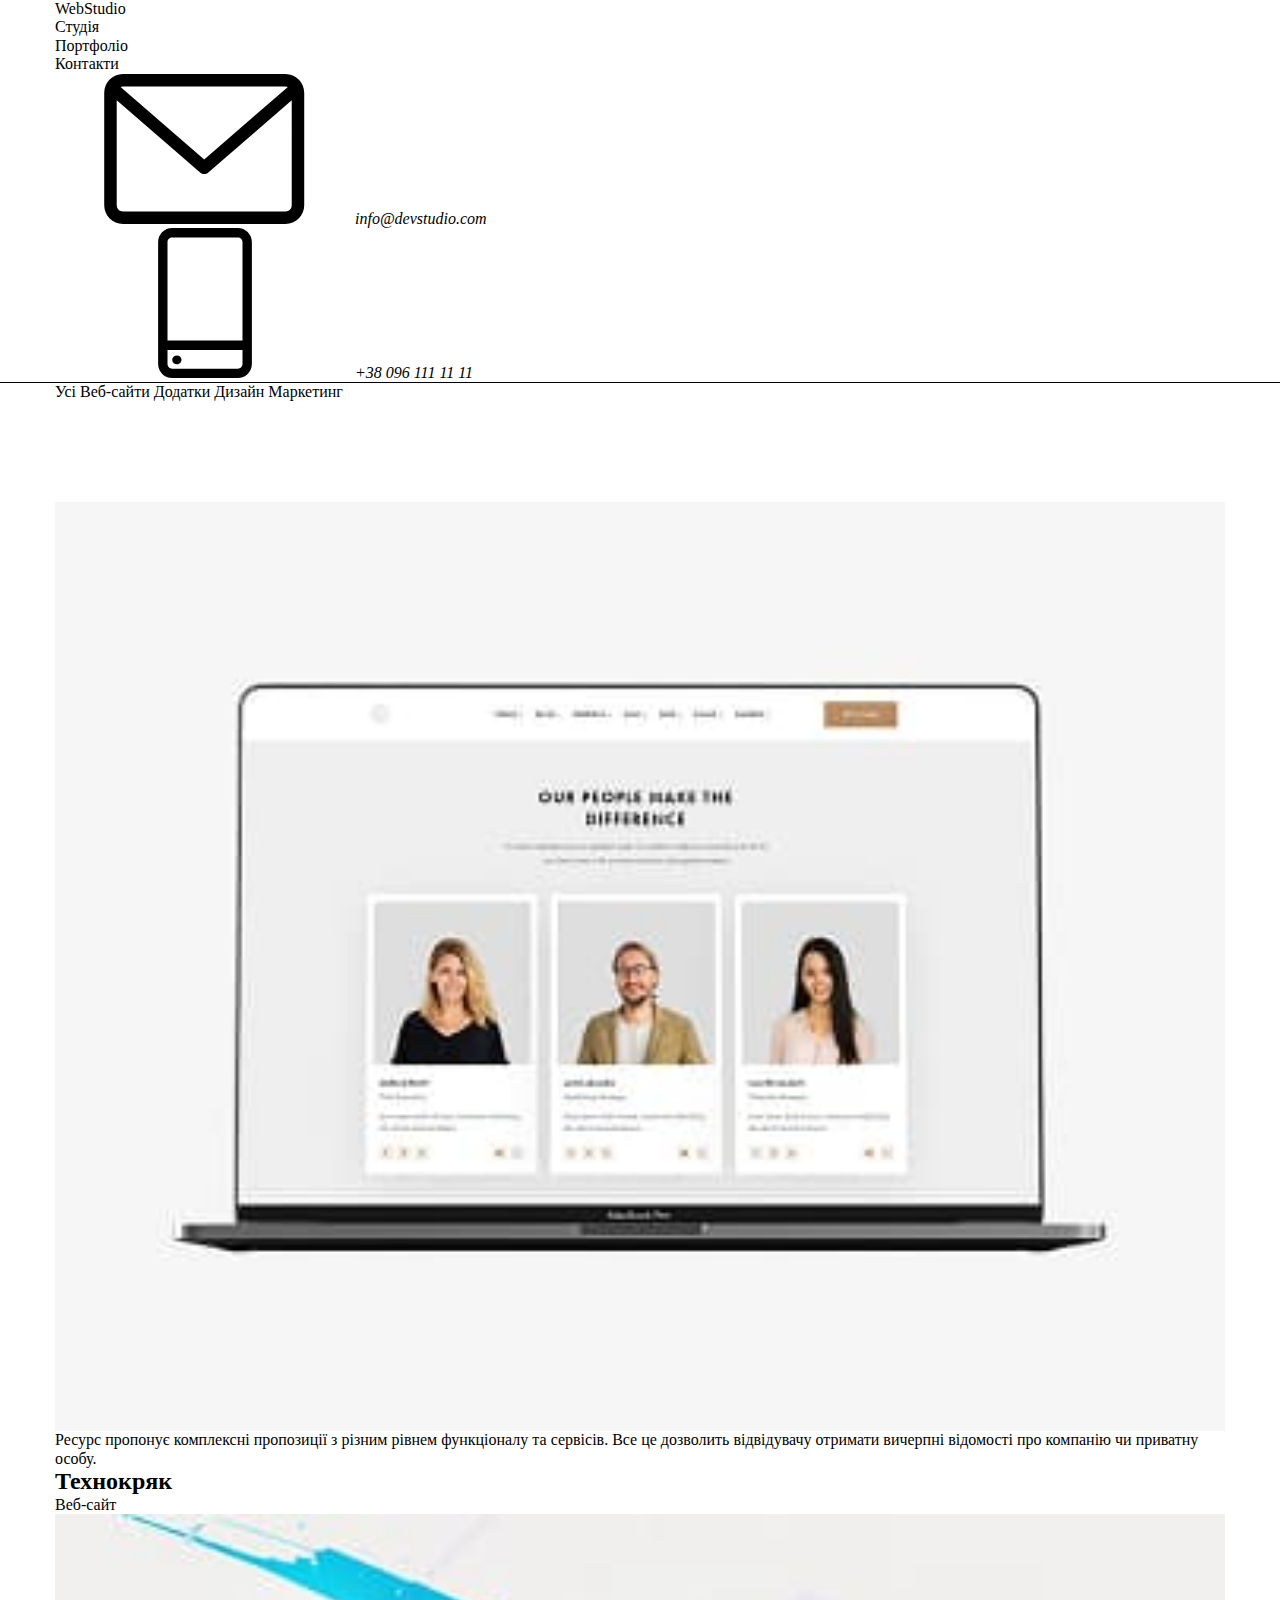
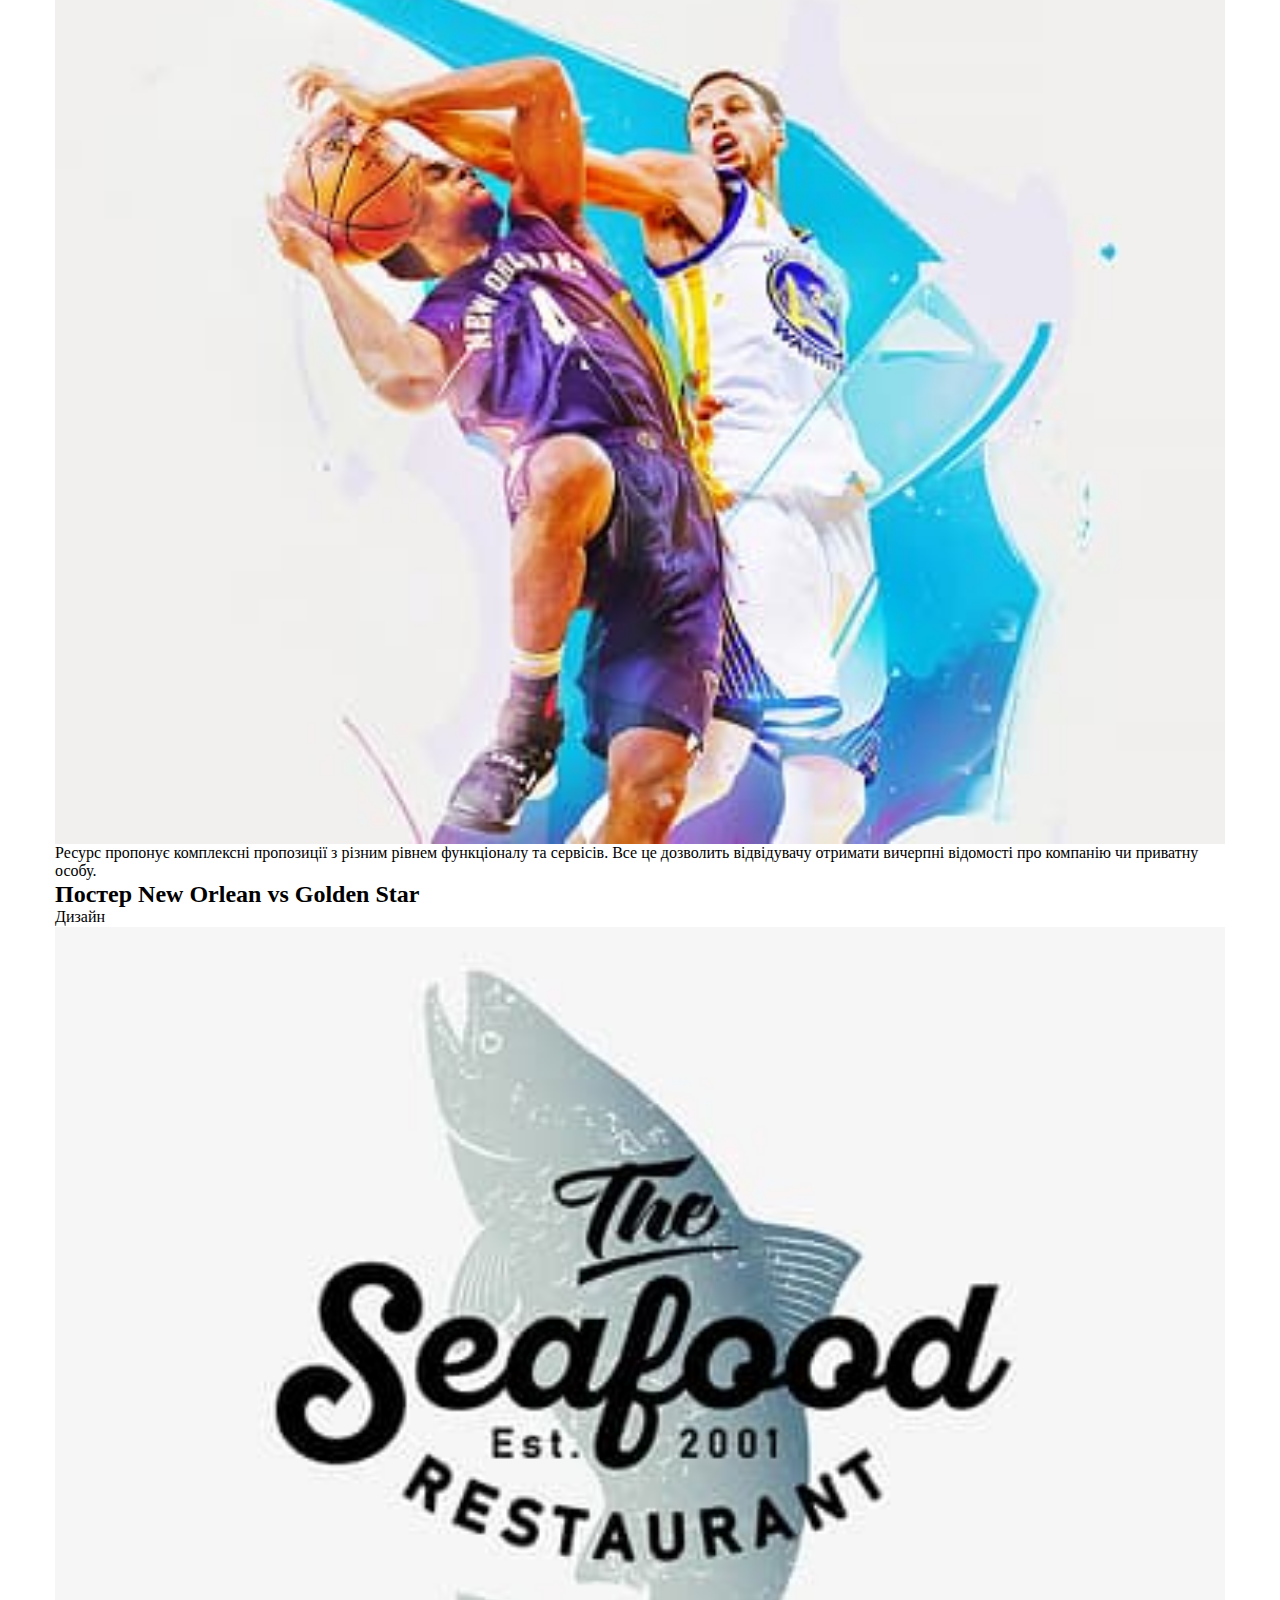
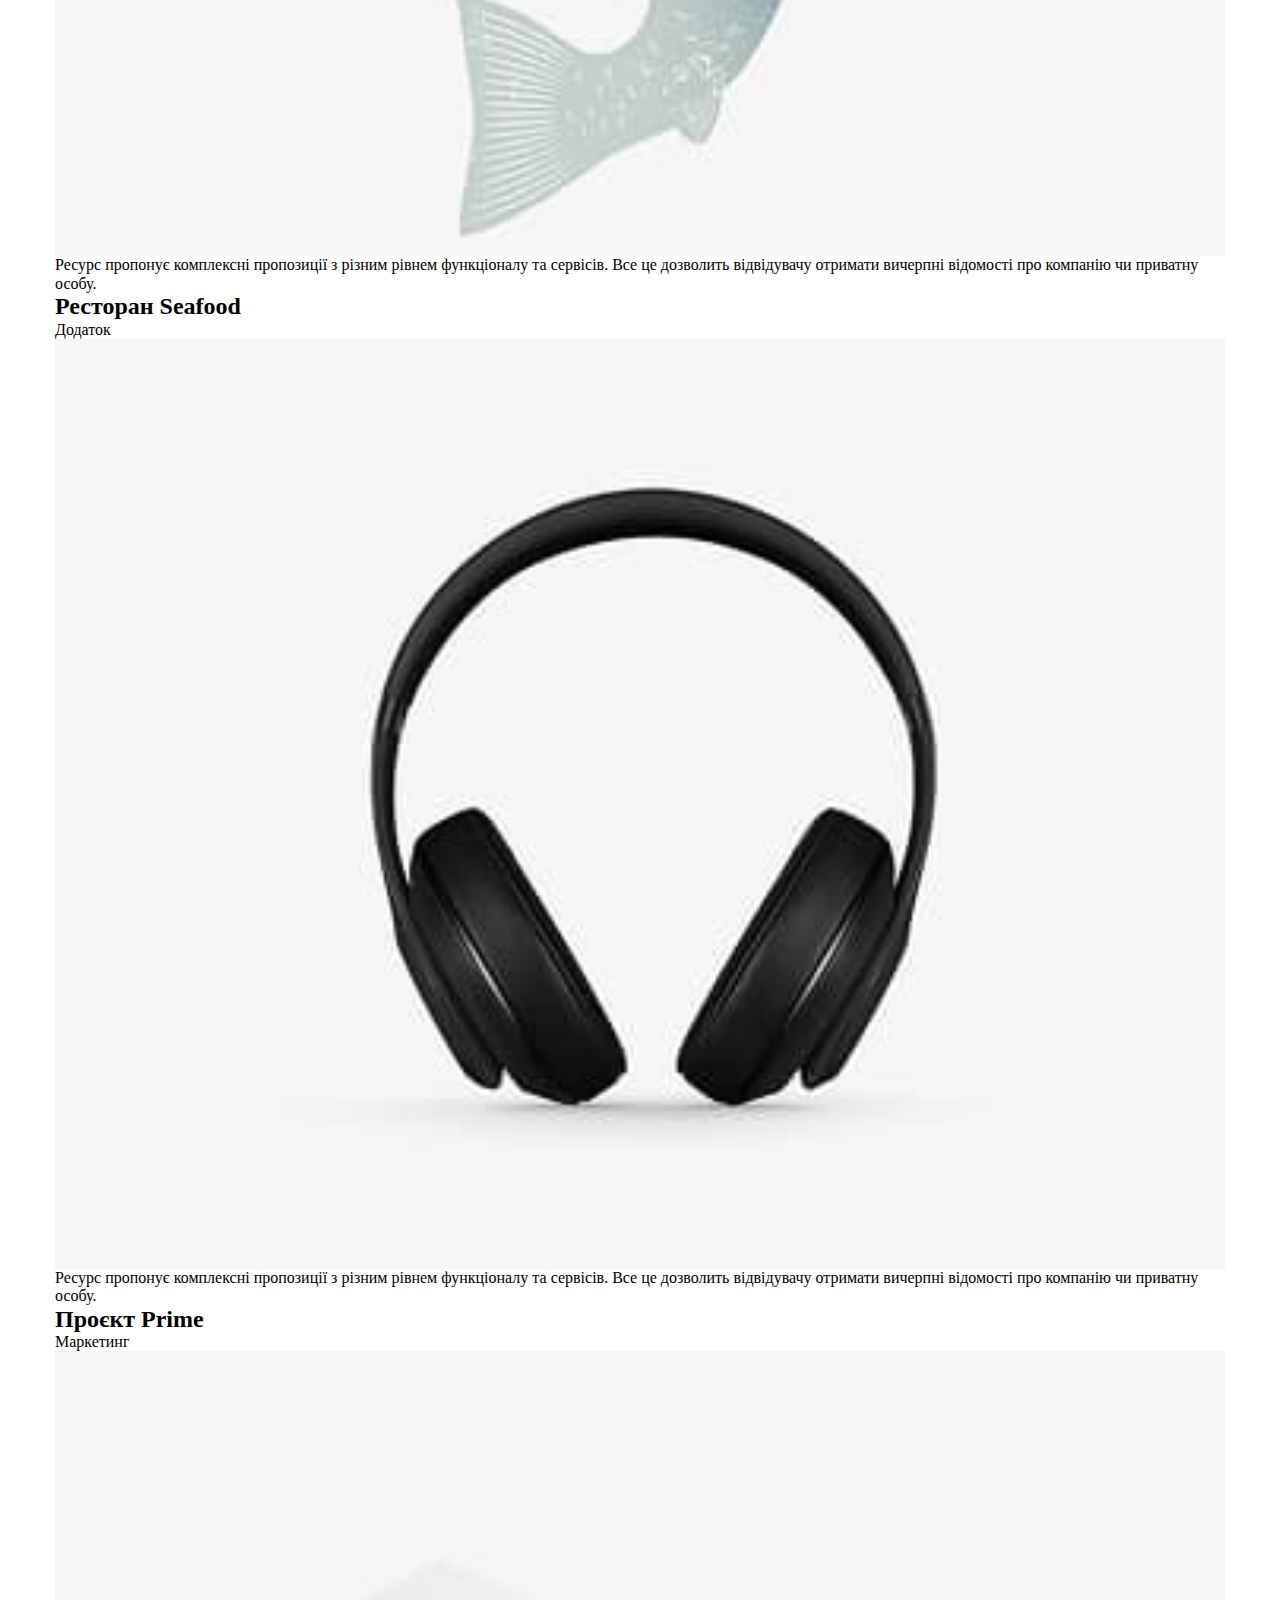
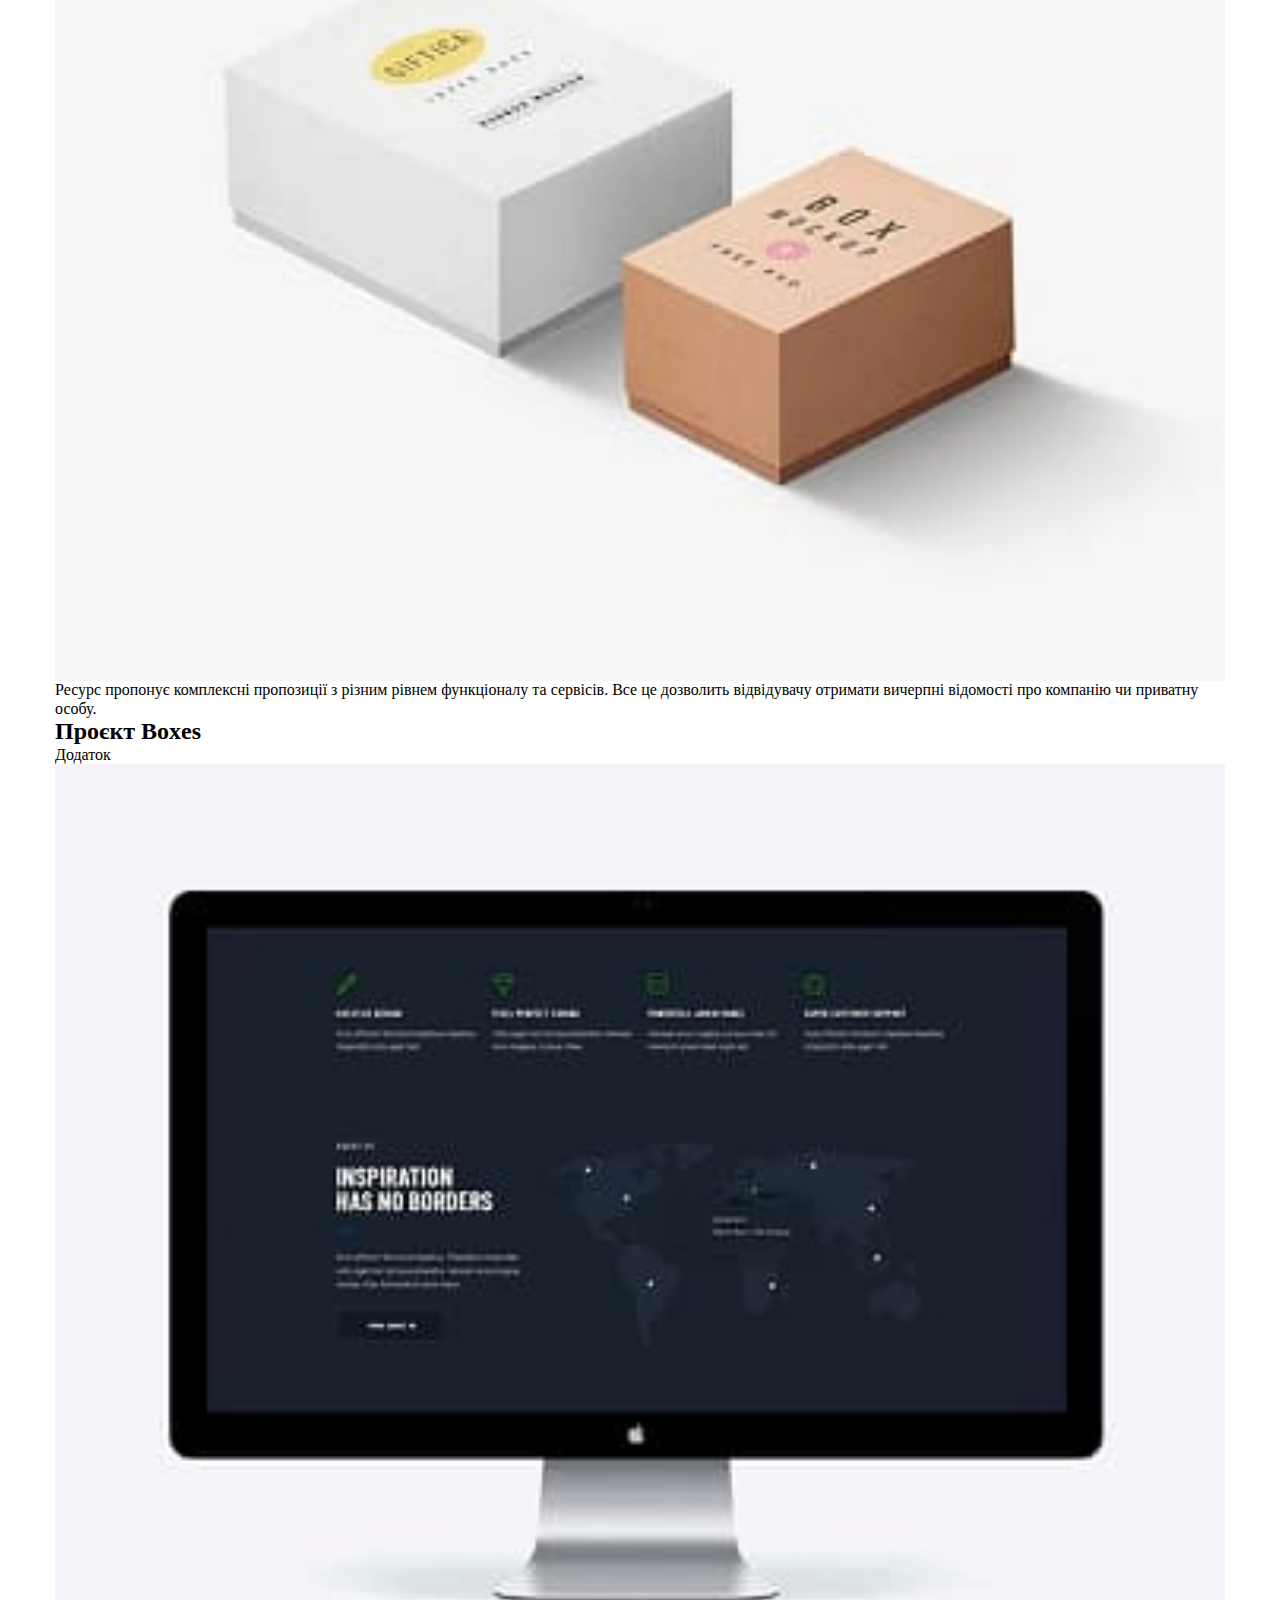
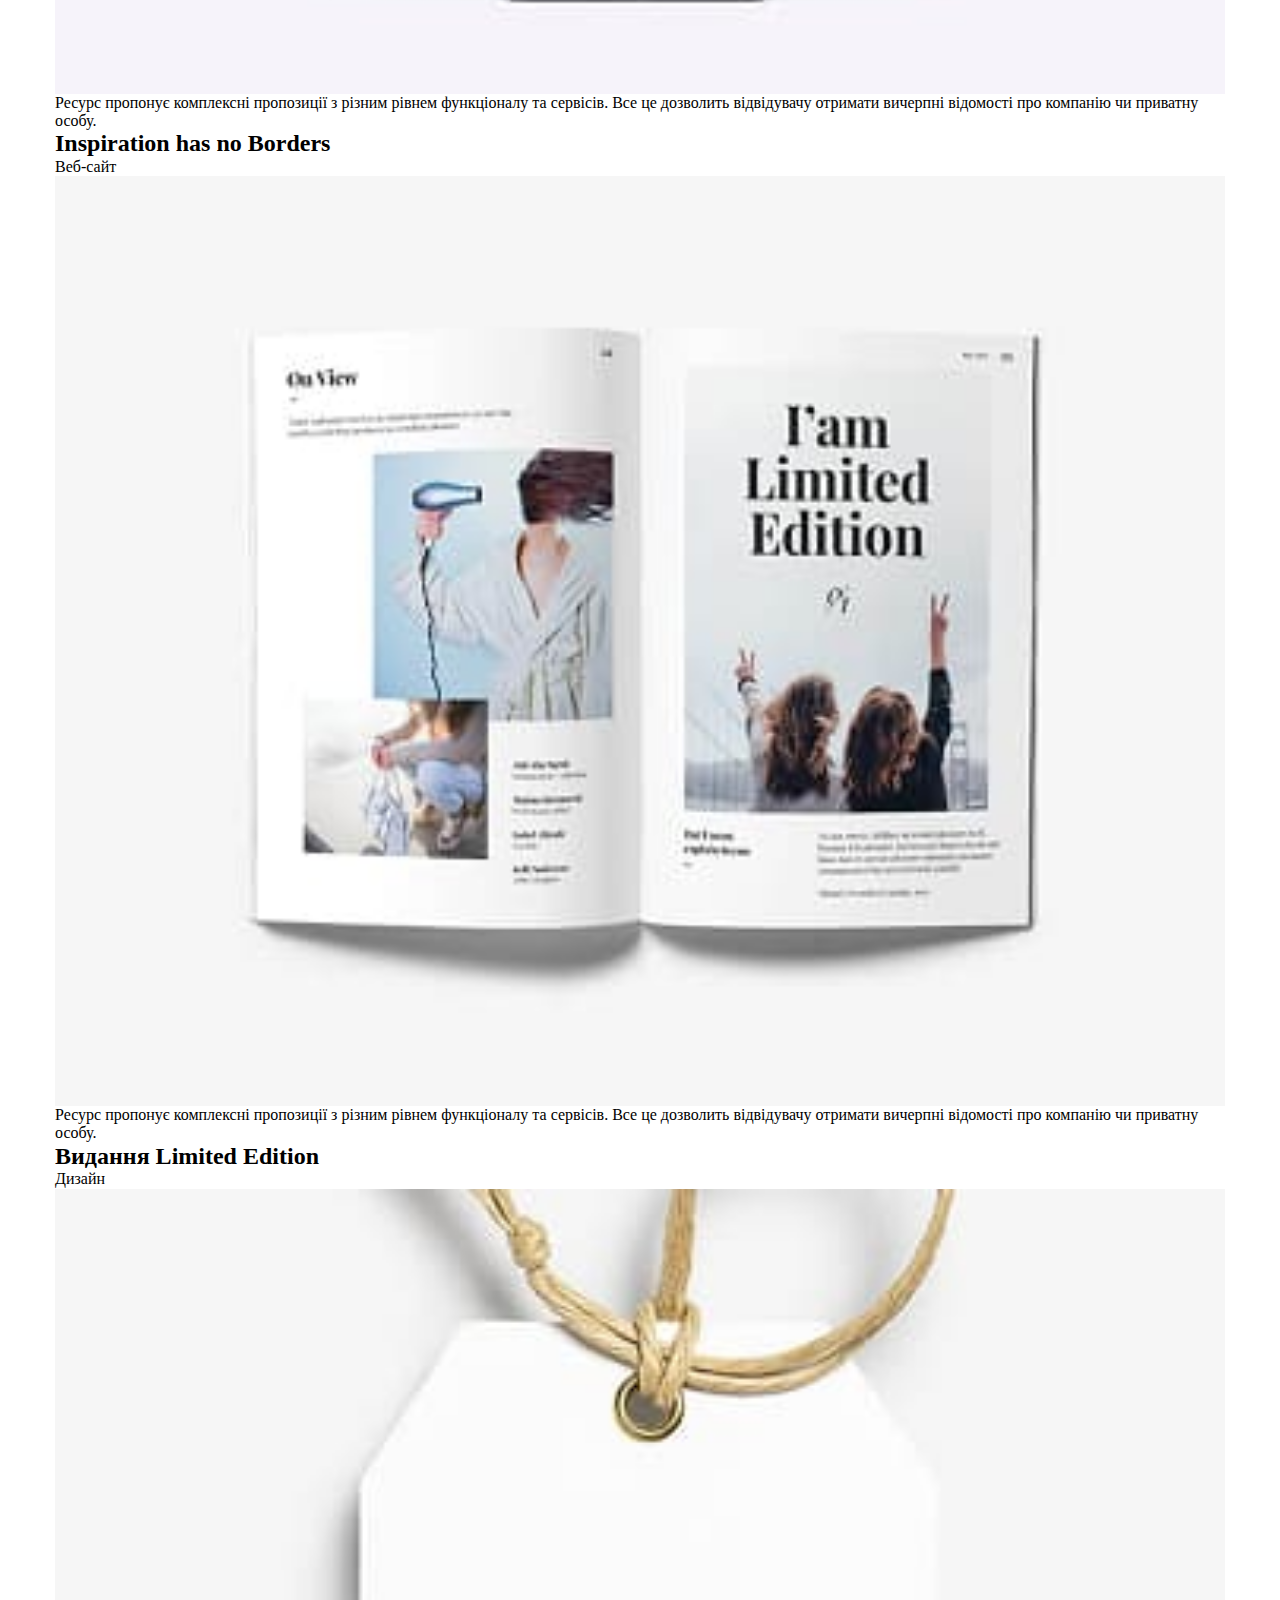
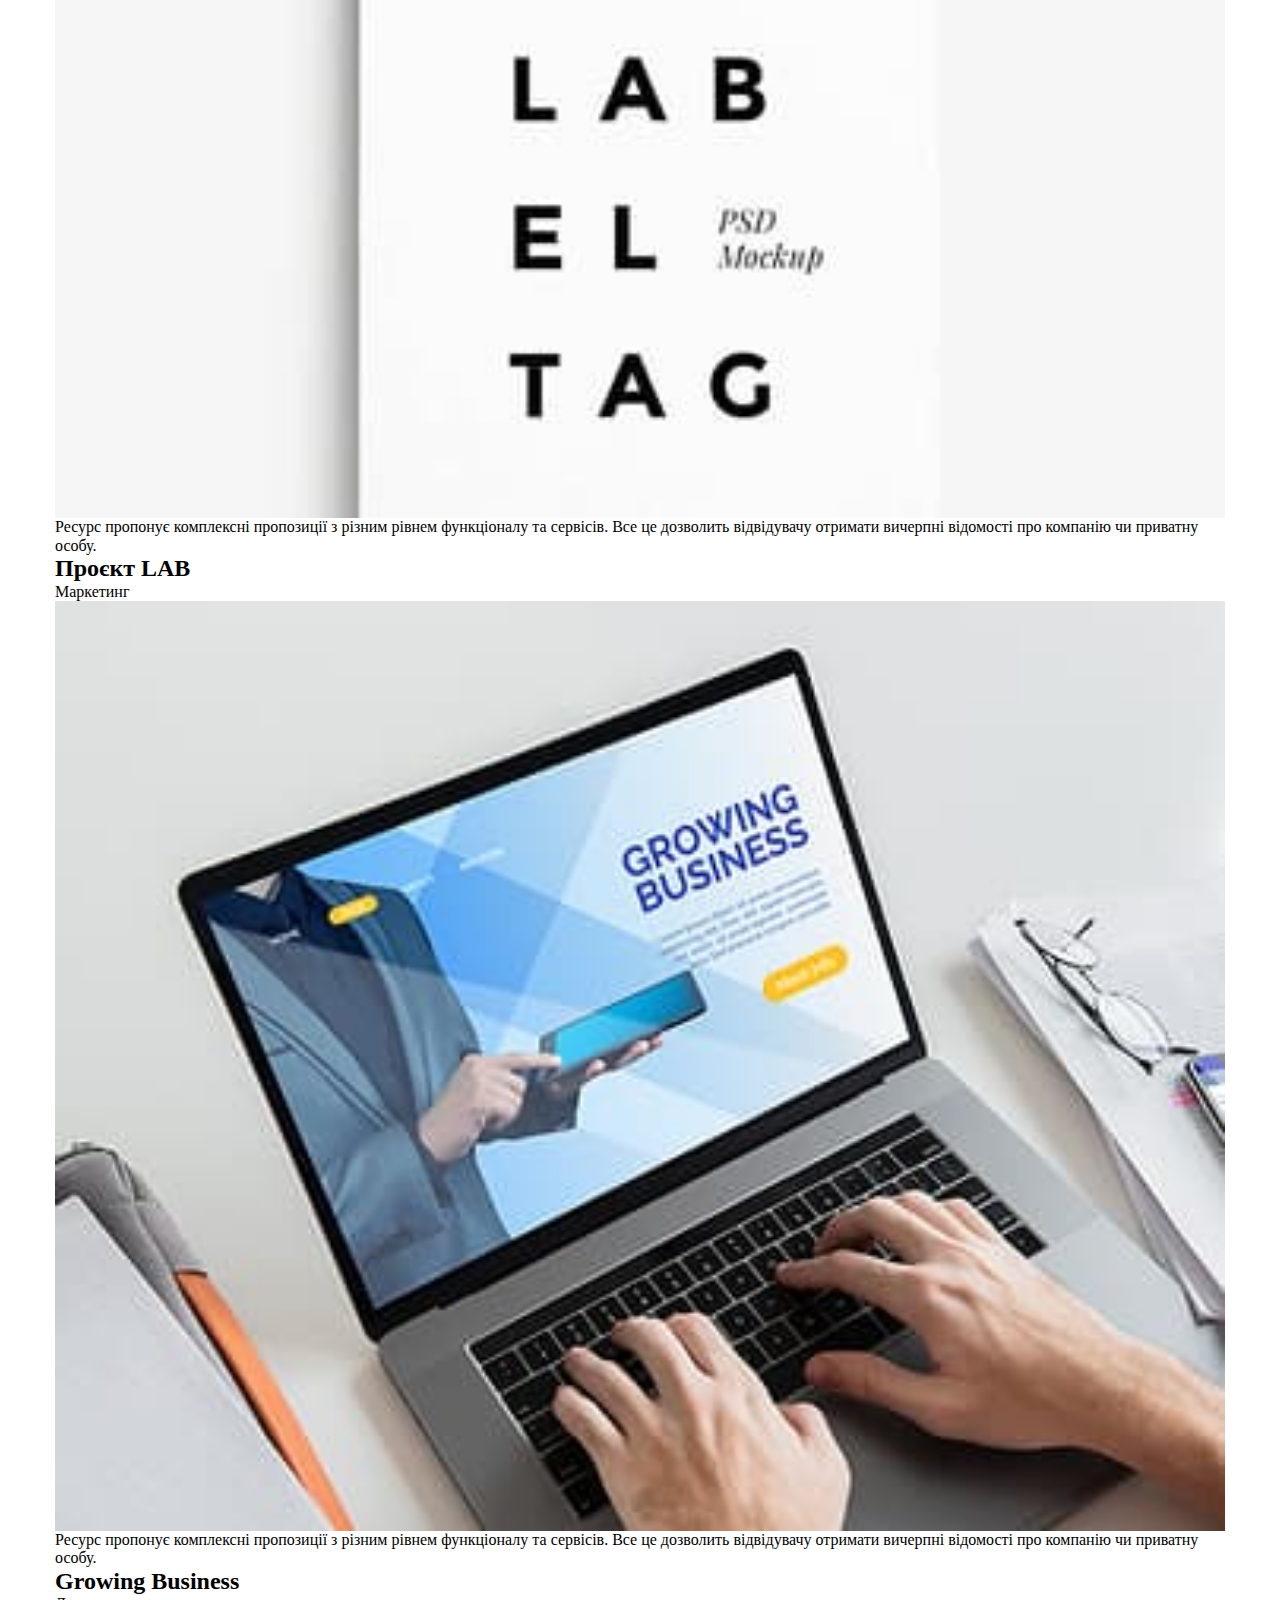
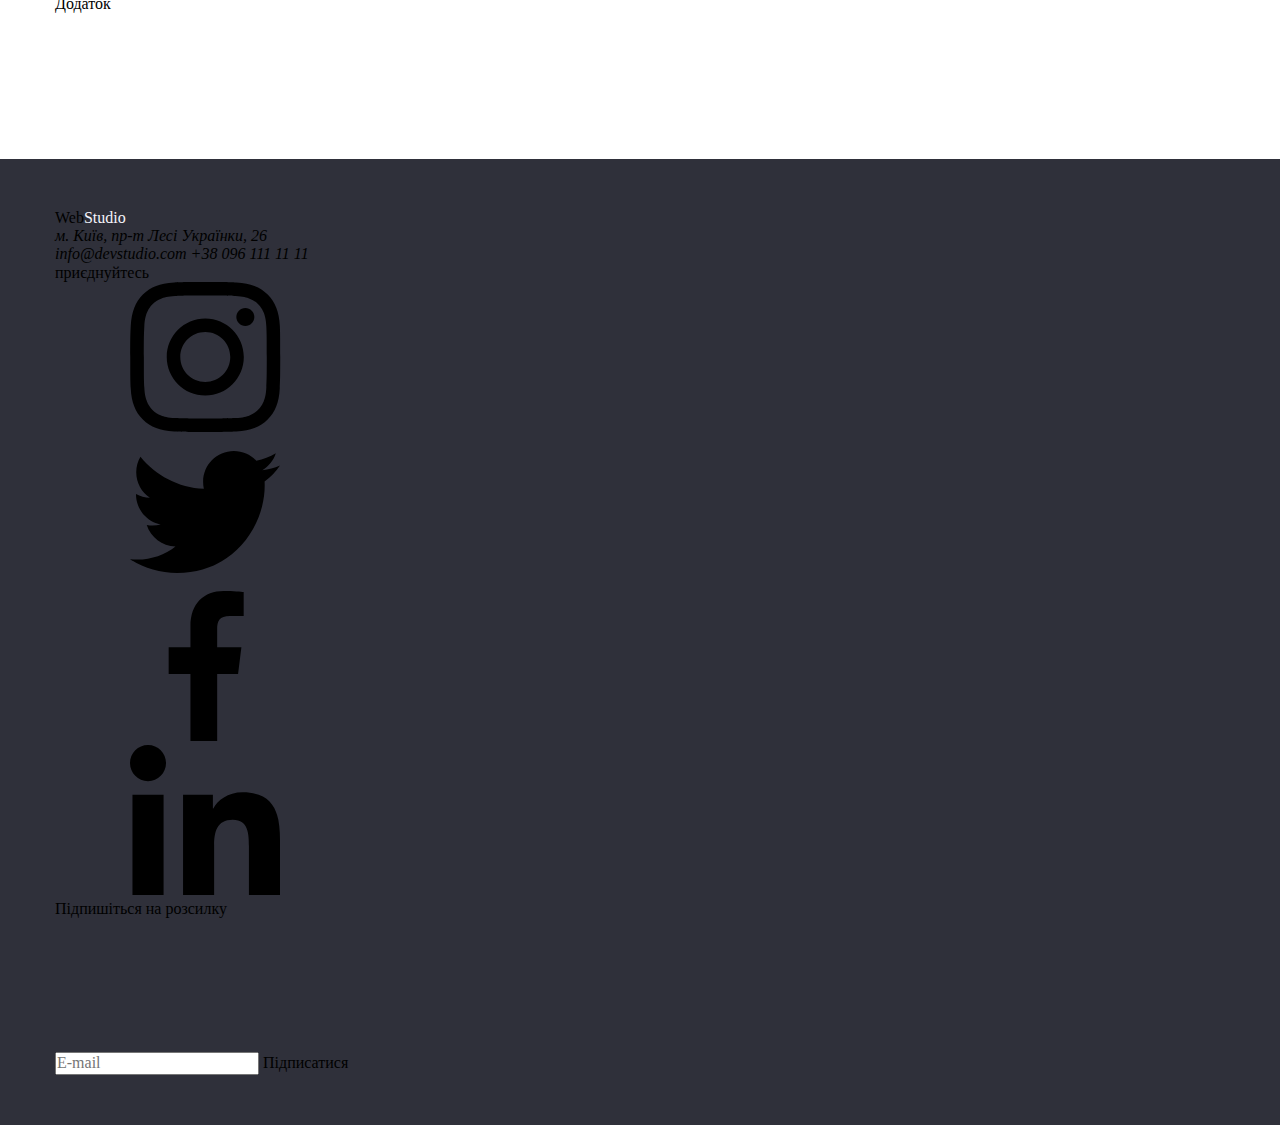
<file: webstudio2.html>
<!DOCTYPE html>
<html lang="en">

<head>
  <meta charset="UTF-8">
  <meta name="viewport" content="width=device-width, initial-scale=1.0">
  <title>Document</title>
  <link rel="stylesheet" href="./style/main.min.css">
  <link rel="stylesheet" href="./normalise.css">
  <link rel="stylesheet" href="./FlexBox.css">
  <link rel="preconnect" href="https://fonts.googleapis.com" />
  <link rel="preconnect" href="https://fonts.gstatic.com" crossorigin />
  <link
    href="https://fonts.googleapis.com/css2?family=Raleway:ital,wght@0,100..900;1,100..900&family=Roboto:ital,wght@0,100..900;1,100..900&display=swap"
    rel="stylesheet" />
</head>

<body>
  <header class="header">
    <div class="container header-container">
      <p class="webstudio">
        <span class="web">Web</span><span class="studio">Studio</span>
      </p>
      <nav class="header-nav">
        <ul class="header-list">
          <li class="header-item">
            <a class="header-link" target="_blank" href="./index.html">Студія</a>
          </li>
          <li class="header-item">
            <a class="header-link" target="_blank" href="./webstudio2.html">Портфоліо</a>
          </li>
          <li class="header-item">
            <a class="header-link" target="_blank" href="">Контакти</a>
          </li>
        </ul>
      </nav>
      <address class="header-address">
        <ul class="header-address-list">
          <li class="header-address-item">
            <a class="header-address-link" href="mailto:info@devstudio.com"><svg class="header-icon">
                <use href="./img/symbol-defs.svg#icon-envelope"></use>
              </svg>info@devstudio.com</a>
          </li>
          <li class="header-address-item">
            <a class="header-address-link" href="tel:+38 096 111 11 11"><svg class="header-icon2">
                <use href="./img/symbol-defs.svg#icon-smartphone"></use>
              </svg>+38 096 111 11 11</a>
          </li>
        </ul>
      </address>
    </div>
  </header>
  <main>
    <section class="buttons">
      <div class="container">
        <ul class="buttons-list">
          <l1 class="buttons-item">
            <button class="buttons-button">Усі</button>
          </l1>
          <l1 class="buttons-item">
            <button class="buttons-button">Веб-сайти</button>
          </l1>
          <l1 class="buttons-item">
            <button class="buttons-button">Додатки</button>
          </l1>
          <l1 class="buttons-item">
            <button class="buttons-button">Дизайн</button>
          </l1>
          <l1 class="buttons-item">
            <button class="buttons-button">Маркетинг</button>
          </l1>
        </ul>
      </div>
      <section class="sites">
        <div class="container">
          <ul class="sites-list">
            <li class="sites-item">
              <div class="sites-box">
                <img class="sites-img" src="./img/laptop.jpg" alt="laptop">
                <p class="sites-overlay">
                  Ресурс пропонує комплексні пропозиції з різним рівнем функціоналу та
                  сервісів. Все це дозволить відвідувачу отримати вичерпні відомості
                  про компанію чи приватну особу.
                </p>
              </div>

              <h2 class="sites-little">Технокряк</h2>
              <p class="sites-text">Веб-сайт</p>
            </li>
            <li class="sites-item">
                            <div class="sites-box">
                <img class="sites-img" src="./img/basketball.jpg" alt="basketball">
                <p class="sites-overlay">
                  Ресурс пропонує комплексні пропозиції з різним рівнем функціоналу та
                  сервісів. Все це дозволить відвідувачу отримати вичерпні відомості
                  про компанію чи приватну особу.
                </p>
              </div>
              <h2 class="sites-little">Постер New Orlean vs Golden Star</h2>
              <p class="sites-text">Дизайн</p>
            </li>
            <li class="sites-item">
                            <div class="sites-box">
                <img class="sites-img" src="./img/seafood.jpg" alt="seafood">
                <p class="sites-overlay">
                  Ресурс пропонує комплексні пропозиції з різним рівнем функціоналу та
                  сервісів. Все це дозволить відвідувачу отримати вичерпні відомості
                  про компанію чи приватну особу.
                </p>
              </div>
              <h2 class="sites-little">Ресторан Seafood</h2>
              <p class="sites-text">Додаток</p>
            </li>
            <li class="sites-item">
                            <div class="sites-box">
                <img class="sites-img" src="./img/headpgones.jpg" alt="headphones">
                <p class="sites-overlay">
                  Ресурс пропонує комплексні пропозиції з різним рівнем функціоналу та
                  сервісів. Все це дозволить відвідувачу отримати вичерпні відомості
                  про компанію чи приватну особу.
                </p>
              </div>
              <h2 class="sites-little">Проєкт Prime</h2>
              <p class="sites-text">Маркетинг</p>
            </li>
            <li class="sites-item">
                            <div class="sites-box">
                <img class="sites-img" src="./img/boxes.jpg" alt="boxes">
                <p class="sites-overlay">
                  Ресурс пропонує комплексні пропозиції з різним рівнем функціоналу та
                  сервісів. Все це дозволить відвідувачу отримати вичерпні відомості
                  про компанію чи приватну особу.
                </p>
              </div>
              <h2 class="sites-little">Проєкт Boxes</h2>
              <p class="sites-text">Додаток</p>
            </li>
            <li class="sites-item">
                            <div class="sites-box">
                <img class="sites-img" src="./img/monitor.jpg" alt="monitor">
                <p class="sites-overlay">
                  Ресурс пропонує комплексні пропозиції з різним рівнем функціоналу та
                  сервісів. Все це дозволить відвідувачу отримати вичерпні відомості
                  про компанію чи приватну особу.
                </p>
              </div>
              <h2 class="sites-little">Inspiration has no Borders</h2>
              <p class="sites-text">Веб-сайт</p>
            </li>
            <li class="sites-item">
                            <div class="sites-box">
                <img class="sites-img" src="./img/book.jpg" alt="book">
                <p class="sites-overlay">
                  Ресурс пропонує комплексні пропозиції з різним рівнем функціоналу та
                  сервісів. Все це дозволить відвідувачу отримати вичерпні відомості
                  про компанію чи приватну особу.
                </p>
              </div>
              <h2 class="sites-little">Видання Limited Edition</h2>
              <p class="sites-text">Дизайн</p>
            </li>
            <li class="sites-item">
                            <div class="sites-box">
                <img class="sites-img" src="./img/tag.jpg" alt="tag">
                <p class="sites-overlay">
                  Ресурс пропонує комплексні пропозиції з різним рівнем функціоналу та
                  сервісів. Все це дозволить відвідувачу отримати вичерпні відомості
                  про компанію чи приватну особу.
                </p>
              </div>
              <h2 class="sites-little">Проєкт LAB</h2>
              <p class="sites-text">Маркетинг</p>
            </li>
            <li class="sites-item">
                            <div class="sites-box">
                <img class="sites-img" src="./img/laptophands.jpg" alt="laptop with hands">
                <p class="sites-overlay">
                  Ресурс пропонує комплексні пропозиції з різним рівнем функціоналу та
                  сервісів. Все це дозволить відвідувачу отримати вичерпні відомості
                  про компанію чи приватну особу.
                </p>
              </div>
              <h2 class="sites-little">Growing Business</h2>
              <p class="sites-text">Додаток</p>
            </li>
          </ul>
        </div>
      </section>
  </main>
  <footer class="footer">
    <div class=" container container-footer ">
      <div>
        <p class="webstudio2">
          <span class="web">Web</span><span class="studio1">Studio</span>
        </p>
        <address class="footer-address">
          <p class="footer-address-text">м. Київ, пр-т Лесі Українки, 26</p>
          <a class="footer-address-link" href="mailto:info@devstudio.com">info@devstudio.com</a>
          <a class="footer-address-link" href="tel:+38 096 111 11 11">+38 096 111 11 11</a>
        </address>
      </div>

      <div class="footer-icons-list">
        <p class="footer-text">приєднуйтесь</p>
        <ul class="footer-list">
          <li class="border-footer">
            <svg class="footer-icon">
              <use href="./img/symbol-defs.svg#icon-instagram"></use>
            </svg>
          </li>

          <li class="border-footer">
            <svg class="footer-icon">
              <use href="./img/symbol-defs.svg#icon-twitter"></use>
            </svg>
          </li>

          <li class="border-footer">
            <svg class="footer-icon">
              <use href="./img/symbol-defs.svg#icon-facebook"></use>
            </svg>
          </li>

          <li class="border-footer">
            <svg class="footer-icon">
              <use href="./img/symbol-defs.svg#icon-linkedin"></use>
            </svg>
          </li>
      </div>
      <div class="footer-div">
        <p class="footer-text">Підпишіться на розсилку</p>
        <div class="mini-div">
          <form class="footer-form">
            <input minlength="8" placeholder="E-mail" required class="footer-input" type="email">
            <button class="footer-btn" type="submit">Підписатися <svg class="footer-svg">
                <use href="./img/symbol-defs.svg#icon-paper-airplane"></use>
              </svg>
            </button>
          </form>
        </div>
      </div>
    </div>
  </footer>
  </main>
</body>

</html>
</file>
<file: normalise.css>
html {
  line-height: 1.15; /* 1 */
  -webkit-text-size-adjust: 100%; /* 2 */
}

/* Sections
   ========================================================================== */

/**
 * Remove the margin in all browsers.
 */

body {
  margin: 0;
}

/**
 * Render the `main` element consistently in IE.
 */

main {
  display: block;
}

/**
 * Correct the font size and margin on `h1` elements within `section` and
 * `article` contexts in Chrome, Firefox, and Safari.
 */

h1 {
  font-size: 2em;
  margin: 0.67em 0;
}

/* Grouping content
   ========================================================================== */

/**
 * 1. Add the correct box sizing in Firefox.
 * 2. Show the overflow in Edge and IE.
 */

hr {
  box-sizing: content-box; /* 1 */
  height: 0; /* 1 */
  overflow: visible; /* 2 */
}

/**
 * 1. Correct the inheritance and scaling of font size in all browsers.
 * 2. Correct the odd `em` font sizing in all browsers.
 */

pre {
  font-family: monospace, monospace; /* 1 */
  font-size: 1em; /* 2 */
}

/* Text-level semantics
   ========================================================================== */

/**
 * Remove the gray background on active links in IE 10.
 */

a {
  background-color: transparent;
}

/**
 * 1. Remove the bottom border in Chrome 57-
 * 2. Add the correct text decoration in Chrome, Edge, IE, Opera, and Safari.
 */

abbr[title] {
  border-bottom: none; /* 1 */
  text-decoration: underline; /* 2 */
  text-decoration: underline dotted; /* 2 */
}

/**
 * Add the correct font weight in Chrome, Edge, and Safari.
 */

b,
strong {
  font-weight: bolder;
}

/**
 * 1. Correct the inheritance and scaling of font size in all browsers.
 * 2. Correct the odd `em` font sizing in all browsers.
 */

code,
kbd,
samp {
  font-family: monospace, monospace; /* 1 */
  font-size: 1em; /* 2 */
}

/**
 * Add the correct font size in all browsers.
 */

small {
  font-size: 80%;
}

/**
 * Prevent `sub` and `sup` elements from affecting the line height in
 * all browsers.
 */

sub,
sup {
  font-size: 75%;
  line-height: 0;
  position: relative;
  vertical-align: baseline;
}

sub {
  bottom: -0.25em;
}

sup {
  top: -0.5em;
}

/* Embedded content
   ========================================================================== */

/**
 * Remove the border on images inside links in IE 10.
 */

img {
  border-style: none;
}

/* Forms
   ========================================================================== */

/**
 * 1. Change the font styles in all browsers.
 * 2. Remove the margin in Firefox and Safari.
 */

button,
input,
optgroup,
select,
textarea {
  font-family: inherit; /* 1 */
  font-size: 100%; /* 1 */
  line-height: 1.15; /* 1 */
  margin: 0; /* 2 */
}

/**
 * Show the overflow in IE.
 * 1. Show the overflow in Edge.
 */

button,
input { /* 1 */
  overflow: visible;
}

/**
 * Remove the inheritance of text transform in Edge, Firefox, and IE.
 * 1. Remove the inheritance of text transform in Firefox.
 */

button,
select { /* 1 */
  text-transform: none;
}

/**
 * Correct the inability to style clickable types in iOS and Safari.
 */

button,
[type="button"],
[type="reset"],
[type="submit"] {
  -webkit-appearance: button;
}

/**
 * Remove the inner border and padding in Firefox.
 */

button::-moz-focus-inner,
[type="button"]::-moz-focus-inner,
[type="reset"]::-moz-focus-inner,
[type="submit"]::-moz-focus-inner {
  border-style: none;
  padding: 0;
}

/**
 * Restore the focus styles unset by the previous rule.
 */

button:-moz-focusring,
[type="button"]:-moz-focusring,
[type="reset"]:-moz-focusring,
[type="submit"]:-moz-focusring {
  outline: 1px dotted ButtonText;
}

/**
 * Correct the padding in Firefox.
 */

fieldset {
  padding: 0.35em 0.75em 0.625em;
}

/**
 * 1. Correct the text wrapping in Edge and IE.
 * 2. Correct the color inheritance from `fieldset` elements in IE.
 * 3. Remove the padding so developers are not caught out when they zero out
 *    `fieldset` elements in all browsers.
 */

legend {
  box-sizing: border-box; /* 1 */
  color: inherit; /* 2 */
  display: table; /* 1 */
  max-width: 100%; /* 1 */
  padding: 0; /* 3 */
  white-space: normal; /* 1 */
}

/**
 * Add the correct vertical alignment in Chrome, Firefox, and Opera.
 */

progress {
  vertical-align: baseline;
}

/**
 * Remove the default vertical scrollbar in IE 10+.
 */

textarea {
  overflow: auto;
}

/**
 * 1. Add the correct box sizing in IE 10.
 * 2. Remove the padding in IE 10.
 */

[type="checkbox"],
[type="radio"] {
  box-sizing: border-box; /* 1 */
  padding: 0; /* 2 */
}

/**
 * Correct the cursor style of increment and decrement buttons in Chrome.
 */

[type="number"]::-webkit-inner-spin-button,
[type="number"]::-webkit-outer-spin-button {
  height: auto;
}

/**
 * 1. Correct the odd appearance in Chrome and Safari.
 * 2. Correct the outline style in Safari.
 */

[type="search"] {
  -webkit-appearance: textfield; /* 1 */
  outline-offset: -2px; /* 2 */
}

/**
 * Remove the inner padding in Chrome and Safari on macOS.
 */

[type="search"]::-webkit-search-decoration {
  -webkit-appearance: none;
}

/**
 * 1. Correct the inability to style clickable types in iOS and Safari.
 * 2. Change font properties to `inherit` in Safari.
 */

::-webkit-file-upload-button {
  -webkit-appearance: button; /* 1 */
  font: inherit; /* 2 */
}

/* Interactive
   ========================================================================== */

/*
 * Add the correct display in Edge, IE 10+, and Firefox.
 */

details {
  display: block;
}

/*
 * Add the correct display in all browsers.
 */

summary {
  display: list-item;
}

/* Misc
   ========================================================================== */

/**
 * Add the correct display in IE 10+.
 */

template {
  display: none;
}

/**
 * Add the correct display in IE 10.
 */

[hidden] {
  display: none;
}
</file>
<file: FlexBox.css>

</file>
<file: style/main.min.css>
*{margin:0;padding:0;box-sizing:border-box}ul,ol{list-style:none;margin:0px;padding:0px}a{text-decoration:none;color:inherit}button{border:none;background:none;cursor:pointer;font:inherit}img{display:block;max-width:100%;width:100%;height:auto}ul,ol{margin:0px;padding:0px;list-style:none}.container{width:1200px;padding-left:15px;padding-right:15px;margin-left:auto;margin-right:auto}.html{scroll-behavior:smooth}.webstudio{margin-right:auto}.studio1{color:#f5f4fa}.animate__animated{display:inline-block;margin:0 .5rem;animation:headShake;animation-duration:2s}.header{border-bottom:1px solid #000}.header__container{display:flex;align-items:center;height:80px}.header__list{list-style:none;display:flex;align-items:center;gap:50px;padding-left:91px}.header__list a{font-family:"roboto";font-weight:500;font-size:14px;letter-spacing:.02em;color:#212121;text-decoration:none;background-repeat:no-repeat;background-size:cover}.header__list a:hover{color:#2196f3}.header__link{position:relative;text-decoration:none;color:#212121;padding:32px 0;display:block;transition:color 250ms cubic-bezier(0.4, 0, 0.2, 1)}.header__link::after{content:"";position:absolute;left:0;bottom:0;width:100%;height:4px;background-color:#2196f3;border-radius:2px;opacity:0;transition:opacity 250ms cubic-bezier(0.4, 0, 0.2, 1)}.header__link:hover::after{opacity:1}.header__address{font-style:normal;margin-left:auto}.header__address-list{list-style:none;display:flex;align-items:center;gap:50px}.header__address-list a{font-family:"raleway";font-weight:500;font-size:14px;letter-spacing:.02em;color:#757575}.header__address-list a:hover{color:#2196f3}.header__address-list a:hover .header__icon{fill:#2196f3}.header__address-list a:hover .header__icon2{fill:#2196f3}.header__address-link{display:flex;align-items:center;justify-content:center;transition:color 250ms cubic-bezier(0.4, 0, 0.2, 1)}.header__icon{width:16px;height:12px;fill:#757575;margin-right:10px;transition:fill 250ms cubic-bezier(0.4, 0, 0.2, 1)}.header__icon2{width:10px;height:16px;fill:#757575;margin-right:10px;transition:fill 250ms cubic-bezier(0.4, 0, 0.2, 1)}.header__text{font-family:"raleway";font-weight:700;font-size:26px;letter-spacing:.03em;color:#2196f3}.header__web{font-family:"raleway";font-weight:700;font-size:26px;letter-spacing:.03em;color:#2196f3}.header__studio{font-family:"raleway";font-weight:700;font-size:26px;letter-spacing:.03em;color:#212121}.decitions{background-image:linear-gradient(rgba(47, 48, 58, 0.4), rgba(47, 48, 58, 0.4)),url("/img/people.png");background-repeat:no-repeat;background-position:center;background-size:cover;padding-top:190px;padding-bottom:200px;display:flex;align-items:center;justify-content:center}.decitions__container{text-align:center;max-width:700px;margin:0 auto}.decitions__tytle{font-family:"raleway";font-weight:900;font-size:44px;line-height:1.36;letter-spacing:.06em;text-transform:uppercase;color:#fff;margin-bottom:40px}.decitions__button{font-family:"raleway";font-weight:700;font-size:16px;line-height:1.87;letter-spacing:.06em;text-align:center;color:#fff;width:216px;height:50px;border:none;border-radius:4px;background-color:#2196f3;box-shadow:0 4px 4px rgba(0,0,0,.15);transition:background-color 250ms cubic-bezier(0.4, 0, 0.2, 1)}.decitions__button:hover{background-color:#188ce8}.doing{padding-top:94px}.doing__littletytle{font-family:"Roboto";font-weight:700;font-size:36px;letter-spacing:.03em;text-align:center;color:#212121;margin-bottom:50px}.doing__list{display:flex;gap:30px;padding-bottom:94px}.doing__item{position:relative;width:370px;height:294px;overflow:hidden}.doing__img{width:100%;height:100%;display:block;-o-object-fit:cover;object-fit:cover}.doing__text{font-family:"roboto";font-weight:700;font-size:14px;letter-spacing:.03em;text-transform:uppercase;text-align:center;color:#fff;position:absolute;bottom:0;left:0;width:100%;height:70px;display:flex;align-items:center;justify-content:center;background:rgba(47,48,58,.8)}.details-list{list-style:none}.details-littletytle{font-family:"raleway";font-weight:700;font-size:14px;letter-spacing:.03em;text-transform:uppercase;color:#212121;font-style:bold}.details-text{font-family:"roboto";font-weight:400;font-size:14px;line-height:171%;letter-spacing:.03em;color:#757575}.details-list{list-style:none}.details-item::before{content:"";display:block;width:270px;height:120px;margin-bottom:30px;background-color:#f5f4fa;background-repeat:no-repeat;background-position:center;background-size:70px 70px;border-radius:4px}.details-item:nth-child(1)::before{background-image:url("./img/antenna.webp")}.details-item:nth-child(2)::before{background-image:url("./img/clock.webp")}.details-item:nth-child(3)::before{background-image:url("./img/diagram.webp")}.details-item:nth-child(4)::before{background-image:url("./img/astronaut.webp")}.details{padding-top:94px;padding-bottom:94px;margin-bottom:94px}.details-list{display:flex;flex-direction:row;gap:30px}.details-item{width:270px;height:98px}.team{background:#f5f4fa}.team__littletytle{font-family:"roboto";font-weight:700;font-size:36px;letter-spacing:.03em;text-align:center;color:#212121;padding-top:94px;padding-bottom:50px}.team__list{display:flex;align-items:center;gap:30px;padding-bottom:94px}.team__item{width:270px;height:428px;list-style:none;border-radius:0 0 4px 4px;background:#fff;box-shadow:0 2px 1px rgba(0,0,0,.2),0 1px 1px rgba(0,0,0,.14),0 1px 3px rgba(0,0,0,.12)}.team__img{width:270px;height:260px}.team__smallertytle{font-family:"roboto";font-weight:500;font-size:16px;letter-spacing:.03em;text-align:center;color:#212121;padding-top:30px;padding-bottom:15px}.team__text{font-family:"roboto";font-weight:400;font-size:16px;letter-spacing:.03em;text-align:center;color:#757575}.team__group-icon{display:flex;justify-content:center;gap:10px;padding-top:23px}.team__item2{width:44px;height:44px;border-radius:50%;display:flex;justify-content:center;align-items:center;transition:background-color 250ms cubic-bezier(0.4, 0, 0.2, 1)}.team__item2:hover{background-color:#2196f3}.team__item2:hover .team__icon{fill:#fff}.team__icon{width:20px;height:20px;fill:#afb1b8;transition:fill 250ms cubic-bezier(0.4, 0, 0.2, 1)}.client__container{padding-top:95px;padding-bottom:95px;display:flex;flex-direction:column;align-items:center;justify-content:center}.client__text{font-family:"roboto";font-weight:700;font-size:36px;letter-spacing:.03em;text-align:center;color:#212121;margin-bottom:50px}.client__list{display:flex;gap:30px}.client__border{width:170px;height:92px;display:flex;align-items:center;justify-content:center;border:1px solid #afb1b8;border-radius:4px;transition:border-color 250ms cubic-bezier(0.4, 0, 0.2, 1)}.client__border:hover{border-color:#2196f3}.client__border:hover .client__icon{fill:#2196f3}.client__icon{width:106px;height:60px;fill:#afb1b8;transition:fill 250ms cubic-bezier(0.4, 0, 0.2, 1)}.footer{background:#2f303a;padding-top:50px;padding-bottom:50px}.footer__container{display:flex;align-items:baseline}.footer__text{font-family:"roboto";font-weight:700;font-size:14px;letter-spacing:.03em;text-transform:uppercase;color:#fff}.footer__address{display:flex;flex-direction:column;gap:9px;margin-top:20px}.footer__address-text{font-family:"roboto";font-weight:400;font-size:14px;line-height:1.71;letter-spacing:.03em;color:#fff}.footer__address-link{font-family:"roboto";font-weight:400;font-size:14px;line-height:1.71;letter-spacing:.03em;color:hsla(0,0%,100%,.6)}.footer__icons{display:flex;flex-direction:column;margin-left:70px}.footer__list{display:flex;gap:10px;margin-top:20px}.footer__border{width:44px;height:44px;border-radius:50%;display:flex;align-items:center;justify-content:center;background-color:hsla(0,0%,100%,.1);transition:background-color 250ms cubic-bezier(0.4, 0, 0.2, 1)}.footer__border:hover{background-color:#2196f3}.footer__icon{width:20px;height:20px;fill:#fff}.footer__subscribe{margin-left:auto}.footer__input{width:358px;height:50px;margin-top:20px;padding-left:15px;border-radius:4px;border:1px solid hsla(0,0%,100%,.3);background:rgba(0,0,0,0);color:hsla(0,0%,100%,.6);font-family:"roboto";font-size:16px;line-height:1.25;box-shadow:0 4px 4px rgba(0,0,0,.15)}.footer__btn{width:200px;height:50px;margin-left:12px;border-radius:4px;background:#2196f3;color:#fff;font-family:"roboto";font-weight:700;font-size:16px;line-height:1.88;letter-spacing:.06em;display:inline-flex;align-items:center;justify-content:center;gap:10px;box-shadow:0 4px 4px rgba(0,0,0,.15)}.footer__svg{width:24px;height:24px;fill:#fff}.footer__web{font-family:"raleway";font-weight:700;font-size:26px;letter-spacing:.03em;color:#2196f3}.footer__studio{font-family:"raleway";font-weight:700;font-size:26px;letter-spacing:.03em;color:#fff}.backdrop{background-color:rgba(0,0,0,.524);position:fixed;top:0;left:0;width:100%;height:100%;opacity:1;transition:opacity 250ms cubic-bezier(0.4, 0, 0.2, 1)}.backdrop.is-hidden{opacity:0;pointer-events:none}.backdrop.is-hidden .modal{transform:translate(-50%, -50%) scale(0.7)}.modal{width:528px;height:581px;background-color:#fff;border-radius:4px;position:absolute;top:50%;left:50%;transform:translate(-50%, -50%) scale(1);padding:40px;transition:transform 250ms cubic-bezier(0.4, 0, 0.2, 1)}.modal__btn{width:30px;height:30px;border-radius:50%;border:none;outline:1px solid rgba(0,0,0,.1);display:flex;align-items:center;justify-content:center;position:absolute;top:8px;right:8px;background:#fff;cursor:pointer}.modal__btn:hover .modal__icon{fill:#2196f3}.modal__icon{width:11px;height:11px;fill:#000;transition:fill 250ms cubic-bezier(0.4, 0, 0.2, 1)}.modal__title{font-family:"Roboto";font-weight:700;font-size:20px;letter-spacing:.03em;text-align:center;color:#212121;margin-bottom:12px}.modal__label{font-family:"Roboto";font-size:12px;color:#757575;display:block;position:relative}.modal__input,.modal .modal-input{outline:1px solid rgba(33,33,33,.2);border-radius:4px;border:none;width:100%;height:40px;margin-top:4px;margin-bottom:10px;padding-left:42px;transition:outline 250ms cubic-bezier(0.4, 0, 0.2, 1)}.modal__input:hover,.modal .modal-input:hover,.modal__input:focus,.modal .modal-input:focus{outline:1px solid #2196f3}.modal__input:hover+.modal__pic,.modal .modal-input:hover+.modal__pic,.modal__input:focus+.modal__pic,.modal .modal-input:focus+.modal__pic{fill:#2196f3}.modal__pic{width:18px;height:18px;position:absolute;top:28px;left:12px;fill:#2f303a;transition:fill 250ms cubic-bezier(0.4, 0, 0.2, 1)}.modal__comment{outline:1px solid rgba(33,33,33,.2);border-radius:4px;border:none;width:100%;height:120px;resize:none;padding:12px 16px;font-size:12px;color:rgba(117,117,117,.5);margin-top:4px;margin-bottom:20px}.modal__box{display:flex;align-items:center;justify-content:center}.modal__check{width:16px;height:16px}.modal__text{font-size:14px;color:#757575;margin-left:9px;margin-right:4px}.modal__link{font-size:14px;text-decoration:underline;color:#2196f3}.submit__btn{font-weight:700;font-size:16px;color:#fff;border-radius:4px;width:200px;height:50px;box-shadow:0 4px 4px rgba(0,0,0,.15);background:#2196f3;display:block;margin:30px auto 0;border:none;cursor:pointer}.buttons__list{list-style:none;display:flex;justify-content:center;gap:8px;margin-top:94px;margin-bottom:50px}.buttons__item{display:flex;align-items:center;justify-content:center;height:38px;padding:0 22px;border-radius:4px;background-color:#f5f4fa;transition:background-color 250ms cubic-bezier(0.4, 0, 0.2, 1)}.buttons__item:hover{background-color:#2196f3}.buttons__item:hover .buttons__button{color:#fff}.buttons__button{border:none;background:rgba(0,0,0,0);cursor:pointer;font-family:"roboto";font-weight:500;font-size:16px;line-height:1.62;letter-spacing:.03em;color:#212121;transition:color 250ms cubic-bezier(0.4, 0, 0.2, 1)}.sites{margin:50px 0 95px;padding:50px 0}.sites__list{list-style:none;display:flex;flex-wrap:wrap;gap:30px;padding:0;margin:0}.sites__item{width:370px;border:1px solid #eee;border-radius:4px;background:#fff;box-shadow:1px 4px 6px rgba(0,0,0,.16),0 4px 4px rgba(0,0,0,.06),0 1px 1px rgba(0,0,0,.12);transition:box-shadow 250ms cubic-bezier(0.4, 0, 0.2, 1)}.sites__item:hover{box-shadow:0 8px 12px rgba(0,0,0,.2),0 6px 6px rgba(0,0,0,.12),0 2px 2px rgba(0,0,0,.14)}.sites__item:hover .sites__overlay{transform:translateY(0)}.sites__box{position:relative;overflow:hidden}.sites__img{width:100%;display:block}.sites__overlay{position:absolute;top:0;left:0;width:100%;height:100%;padding:40px;box-sizing:border-box;background-color:rgba(33,150,243,.9);color:#fff;font-family:"roboto";font-size:18px;line-height:1.56;letter-spacing:.03em;transform:translateY(100%);transition:transform 250ms cubic-bezier(0.4, 0, 0.2, 1)}.sites__title{margin:20px 24px 10px;font-family:"roboto";font-weight:700;font-size:18px;line-height:2;letter-spacing:.06em;color:#212121}.sites__text{margin:0 24px 20px;font-family:"roboto";font-size:16px;line-height:1.87;letter-spacing:.03em;color:#757575}/*# sourceMappingURL=main.min.css.map */
</file>
